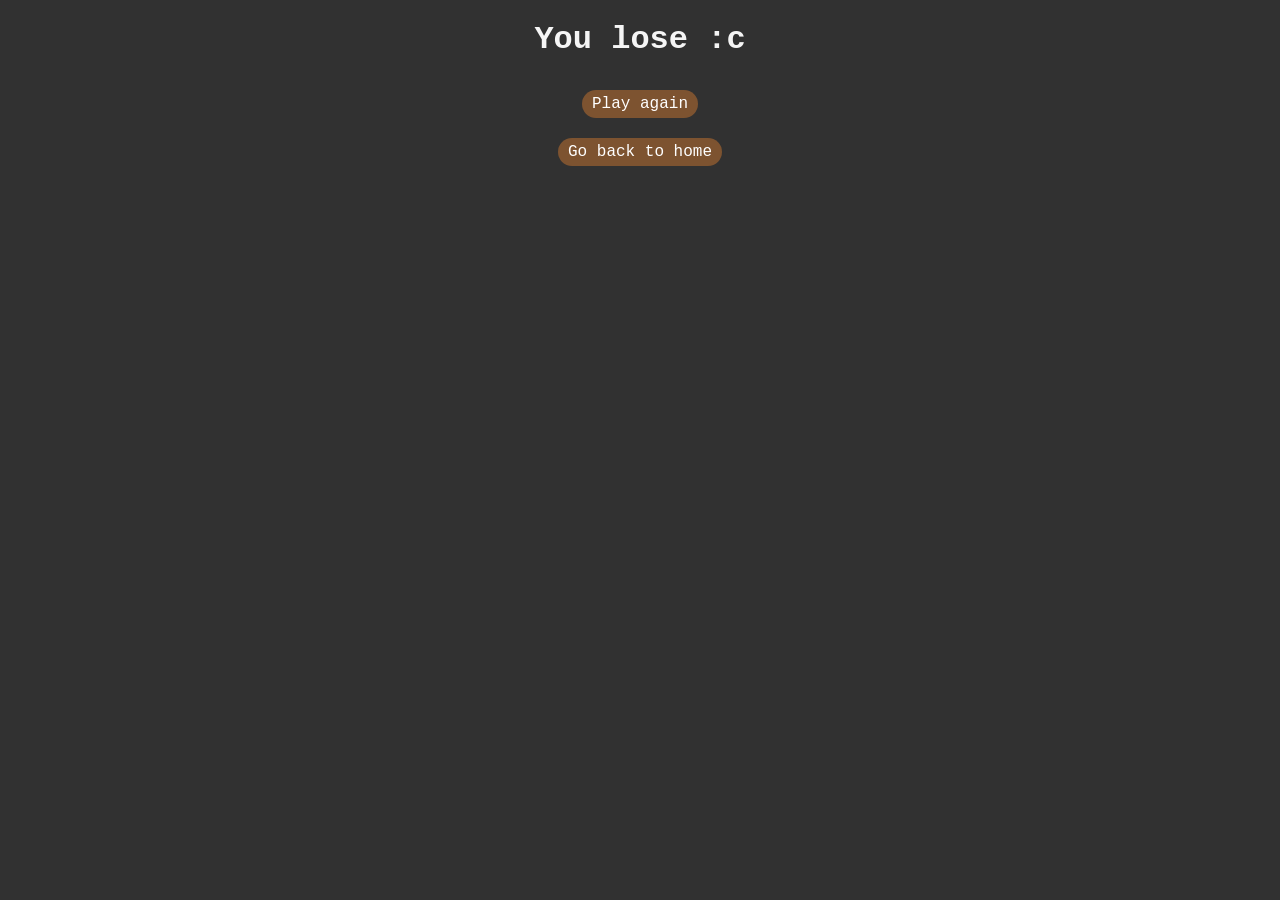
<file: lose.html>
<!DOCTYPE html>
<html lang="en">
<head>
    <link rel="icon" href="icon.ico">
    <meta charset="UTF-8">
    <meta name="viewport" content="width=device-width, initial-scale=1.0">
    <link rel="stylesheet" href="style.css">
    <title>CreativeDrone - Main</title>
</head>
<body>

    <h1>You lose :c</h1>
    <a class="link"href="game.html" id="gameLink">Play again</a>
    <a class="link" id="homeLink"href="index.html">Go back to home</a>
    <script src="script.js"></script>
</body>
</html>
</file>
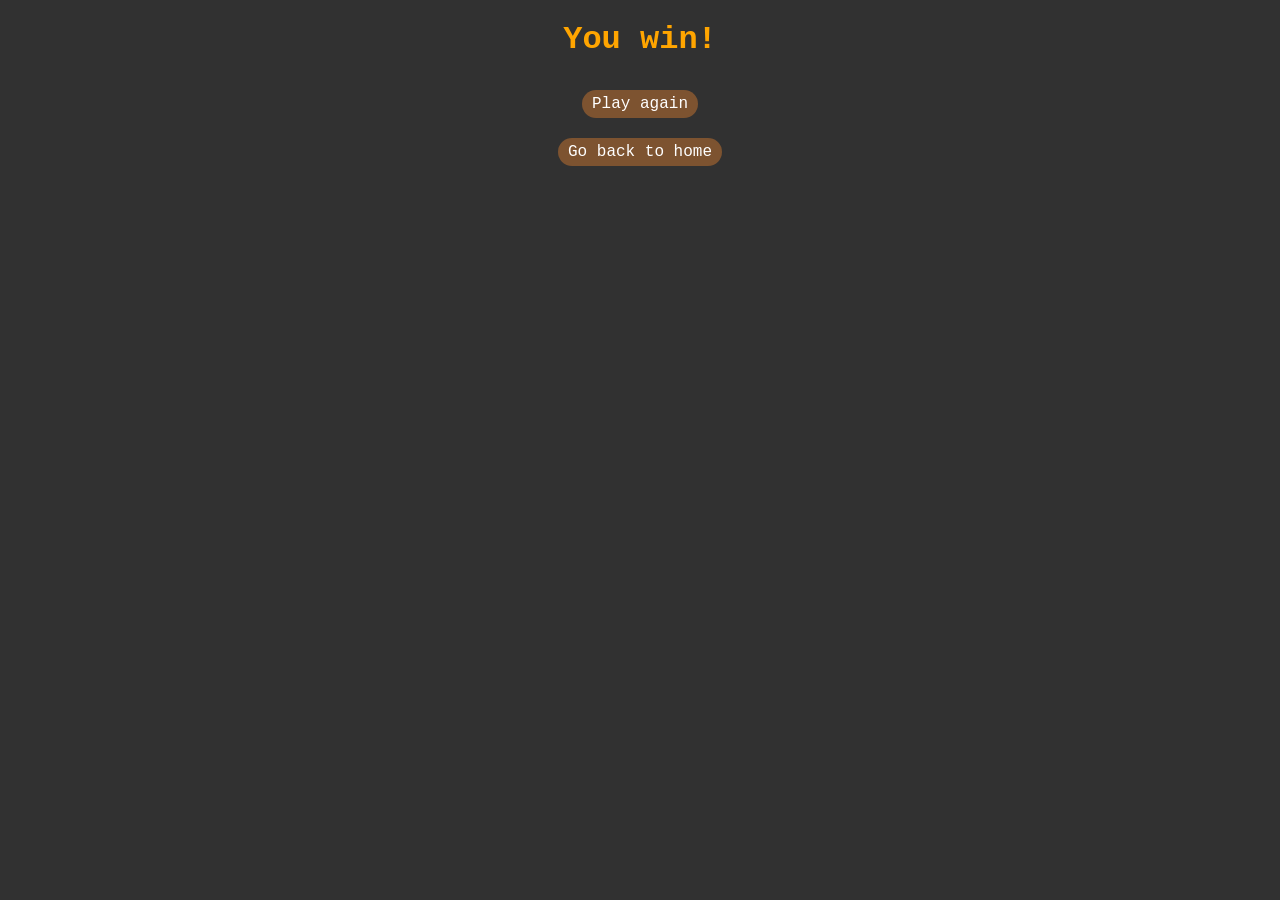
<file: win.html>
<!DOCTYPE html>
<html lang="en">
<head>
    <link rel="icon" href="icon.ico">
    <meta charset="UTF-8">
    <meta name="viewport" content="width=device-width, initial-scale=1.0">
    <link rel="stylesheet" href="style.css">
    <title>CreativeDrone - Main</title>
</head>
<body>

    <h1 id = "rainbow">You win!</h1>
    <a class="link"href="game.html" id="gameLink">Play again</a>
    <a class="link" id="homeLink"href="index.html">Go back to home</a>
    <script src="script.js"></script>
</body>
</html>
</file>
<file: style.css>
:root {
    --Ptext-color: white;
}



body {
    margin: 0;
    background-color: #313131;
    color: whitesmoke;
    font-family: 'Courier New', Courier, monospace;

    display: flex;
    flex-direction: column;
    align-items: center;
}

h1,
h2,
p,
img {
    width: 80%;
    max-width: 600px;
    text-align: center;
}

img {
    width: 100%;
    height: auto;
}

#paragraph {
    width: 80%;
    max-width: 600px;
    text-align: center;
    font-size: 20px;
    color:#7d5330;
    text-shadow: 1px 1px 1px #7e593a;
}

nav {
    width: 100%;
    background-color: #444;
    padding: 10px 0;
    text-align: center;
    
}
li {
    display: inline-block;
    padding-right: 10%;
}

.navbar{
    color: var(--Ptext-color);
    text-decoration: none;
    background-color: #7d5330;
    padding: 5px 10px;
    border-radius: 99px;
}

#bread{
    width:50px;
}

#link{
    color: var(--Ptext-color);
    background-color: #7d5330;
    padding: 5px 10px;
}


#Hi{
    background: #F0A626;
    background: linear-gradient(to right, #fda203 0%, #f5ff70 100%);
    background-clip: text;
    -webkit-background-clip: text;
    -webkit-text-fill-color: transparent;
}

.link{
    margin: 10px 0;
    color: var(--Ptext-color);
    text-decoration: none;
    background-color: #7d5330;
    padding: 5px 10px;
    border-radius: 99px;
}
</file>
